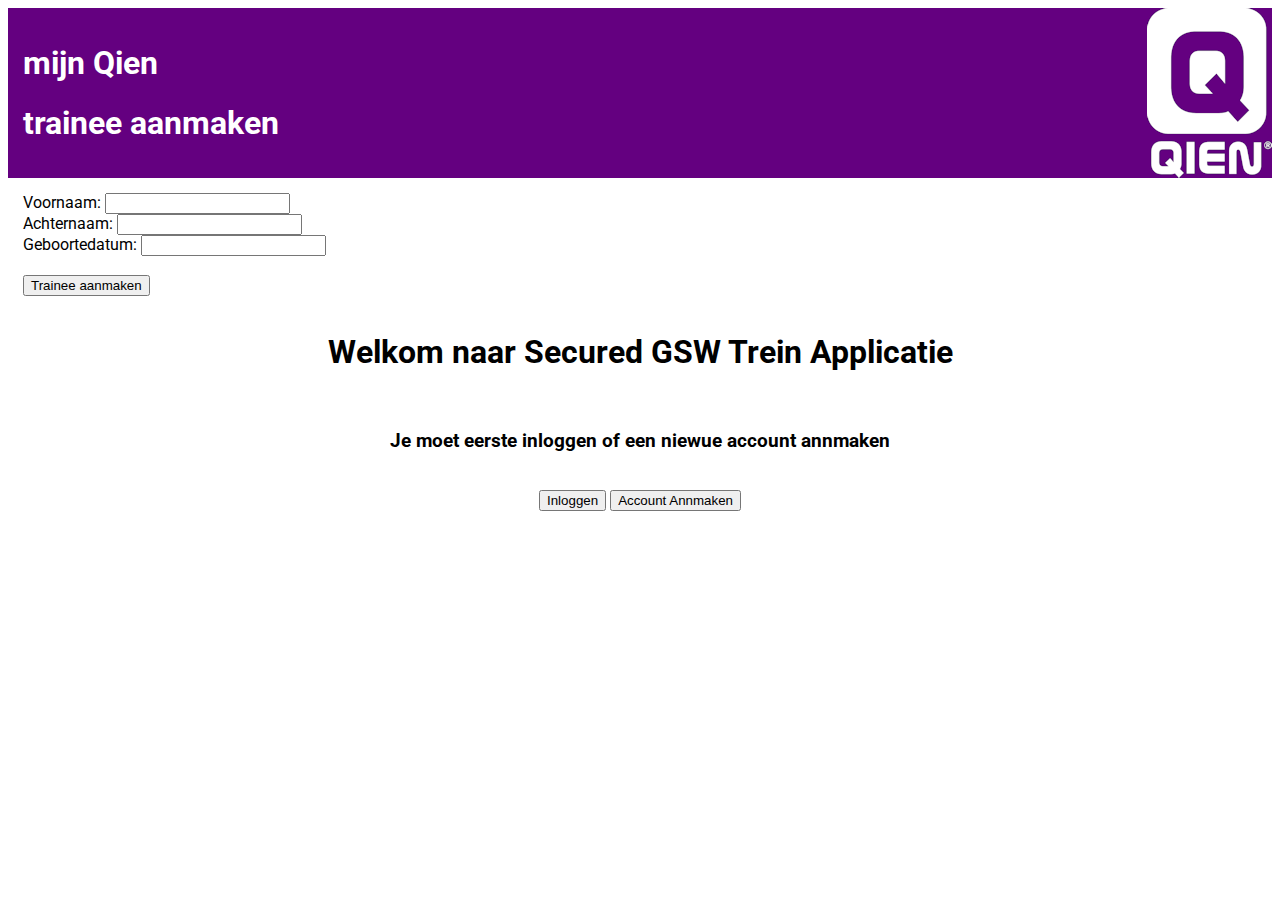
<file: index.html>
<!DOCTYPE html>
<html>

<head>
<meta name="viewport" content="width=device-width, initial-scale=1.0">
<link href="https://fonts.googleapis.com/css?family=Roboto" rel="stylesheet">
<link href="stylesheet.css" rel="stylesheet" type="text/css">
<script src="main.js"></script>
</head>
<body>

<div class="header">
  <h1>mijn Qien</h1>
  <h1>trainee aanmaken</h1>
</div>

<div class="row">

  <div class="col-6 col-s-9">

   


    <form name = "traineeinput" action="" method = "GET">    
        <div class = "container">    
            <div class = "form_group">    
                <label>Voornaam:</label>    
                <input type = "text" name = "vn" value = "" required/>    
            </div>    
            <div class = "form_group">    
                <label>Achternaam:</label>    
                <input type = "text" name = "an" value = "" required />    
            </div>    
            <div class = "form_group">    
                <label>Geboortedatum:</label>    
                <input type = "text" name = "gd" value = "" required/>    
            </div>    
           </div> 
           <br>
           <input type=button value="Trainee aanmaken" onclick=go(this.form)>   
    </form>    
  </div>
  
  </div>
</div>

<div style="text-align: center">
  <h1>Welkom naar Secured GSW Trein Applicatie</h1><br>
  <h3>Je moet eerste inloggen of een niewue account annmaken</h3><br>
  <input onclick="location.href='C:/Users/rober/Documents/Qien/Eclipse Workspace/testJan/trein.html'"  type="button" value="Inloggen"/>
  <input onclick="location.href='C:/Users/rober/Documents/Qien/Eclipse Workspace/testJan/register.html'" type="button" value="Account Annmaken"/>
</div>

</body>
</html>
</file>
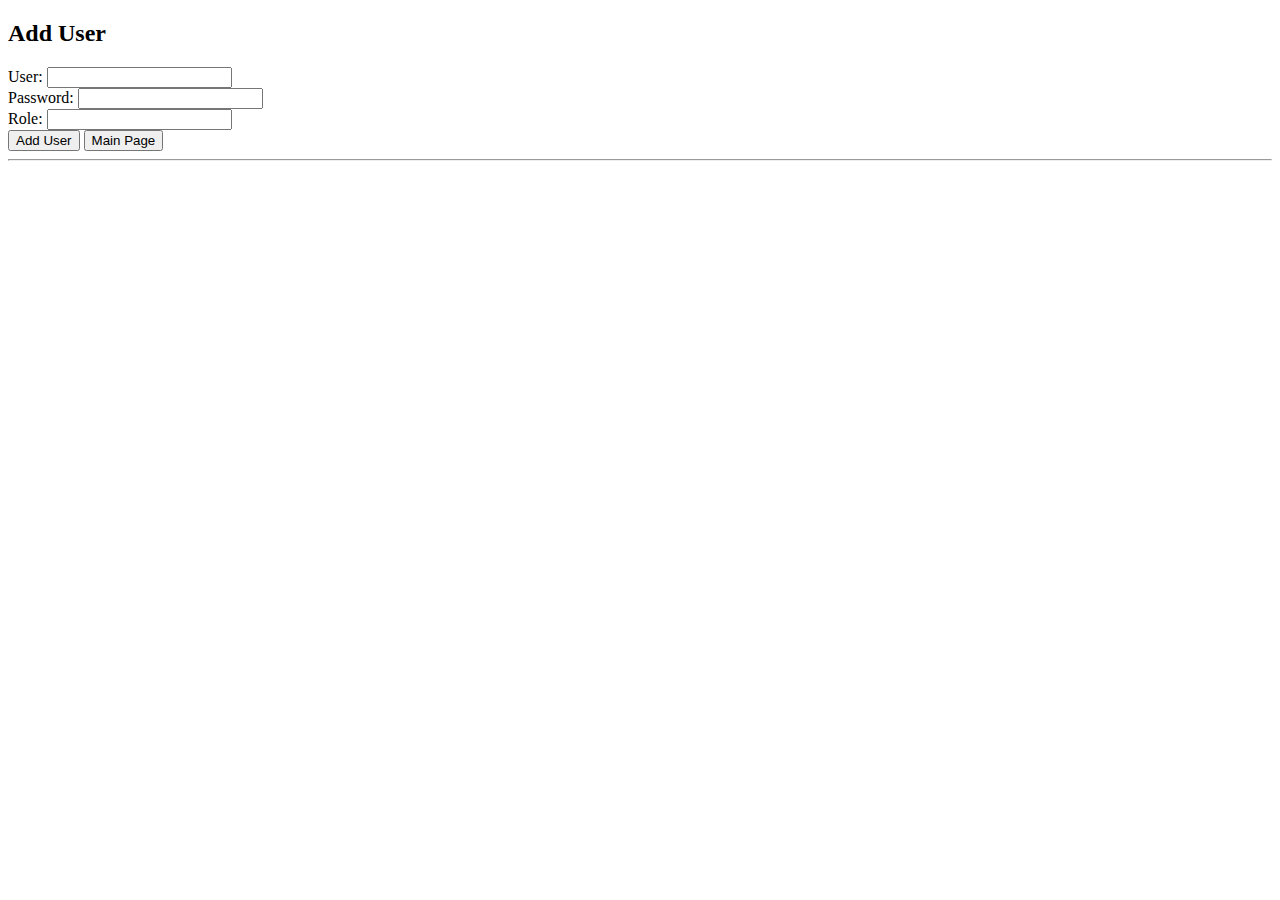
<file: register.html>
<!DOCTYPE html>

<html>
<head>
<script src="register.js"></script>
</head>

<body>
    <h2 id="header">Add User</h2>
    <div id="result"></div>
    User:     <input id="username" type='text' name='username'><br/>
    Password: <input id="password" type='password' name='password' /> <br/>
    Role:     <input id="role" type='text' name='role' /> <br/>
    <button name="addButton" onclick="addUser()">Add User</button>
    <button name="mainPage" onclick="location.href='C:/Users/rober/Documents/Qien/Eclipse Workspace/testJan/index.html'">Main Page</button>
    <hr/>
</body>

</html>
</file>
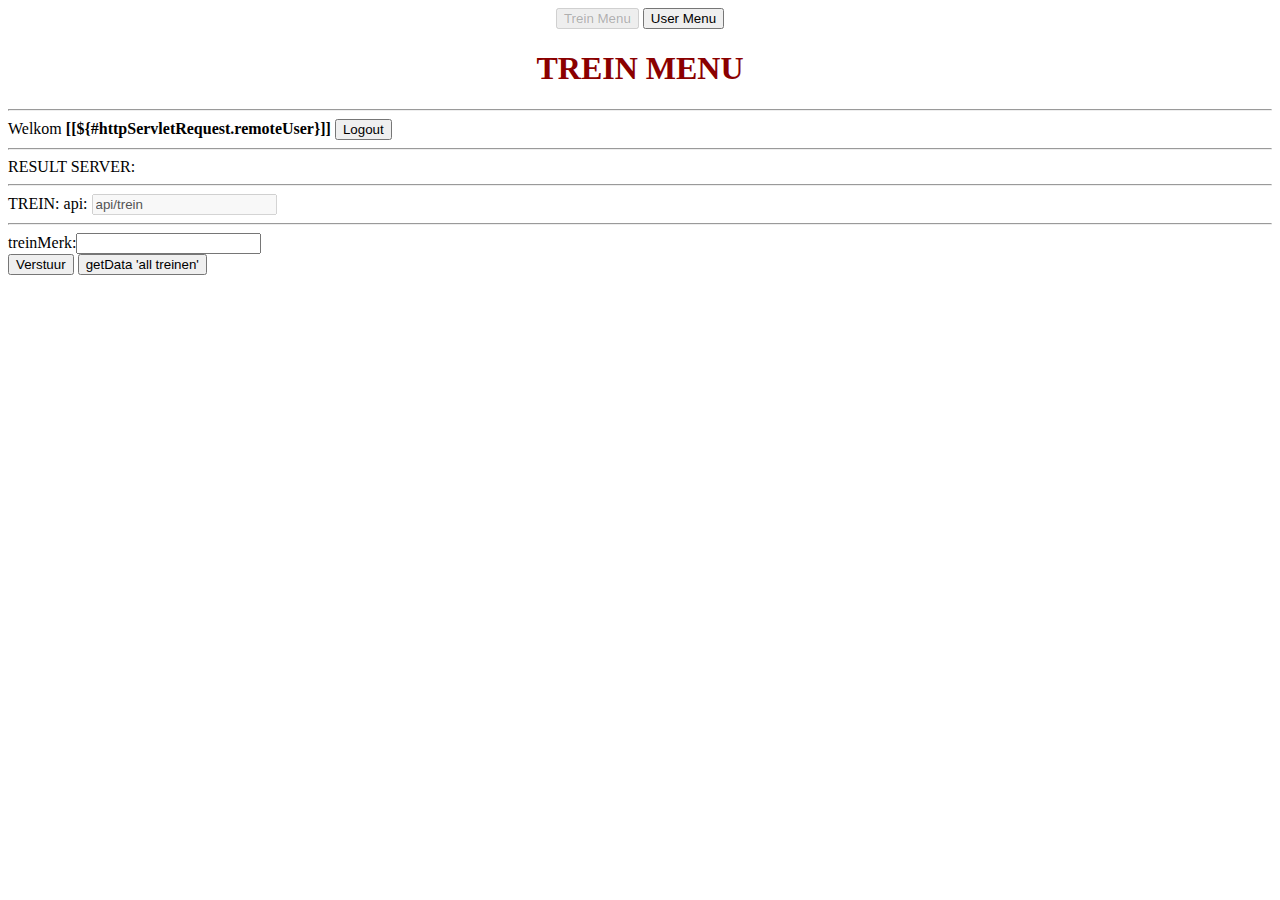
<file: trein.html>
<!DOCTYPE html>
<html>
<head>
    <script src="trein.js"></script>
</head>

<body>
    <div style="text-align: center; width: 100%">
        <button disabled="disabled" onclick="navigate('C:/Users/rober/Documents/Qien/Eclipse Workspace/testJan/trein.html')" >Trein Menu</button>
        <button onclick="navigate('C:/Users/rober/Documents/Qien/Eclipse Workspace/testJan/users.html')">User Menu</button>
        <br/>
        <h1 style="color: darkred">TREIN MENU</h1>
    </div>
    <hr/>
    Welkom <b>[[${#httpServletRequest.remoteUser}]]</b>
    <button onclick="logout()">Logout</button>
    <hr>
    RESULT SERVER: <div id=demo></div>
    <hr>
    TREIN:
    api: <input type=text id="apiUrl" value="api/trein" disabled="disabled"/><hr />
    treinMerk:<input type="text" id="treinMerk"/><br />
    <button onclick="treinVersturen()">Verstuur</button>
    <button onclick="getData(document.getElementById('apiUrl').value)">getData 'all treinen'</button>
</body>


</html>
</file>
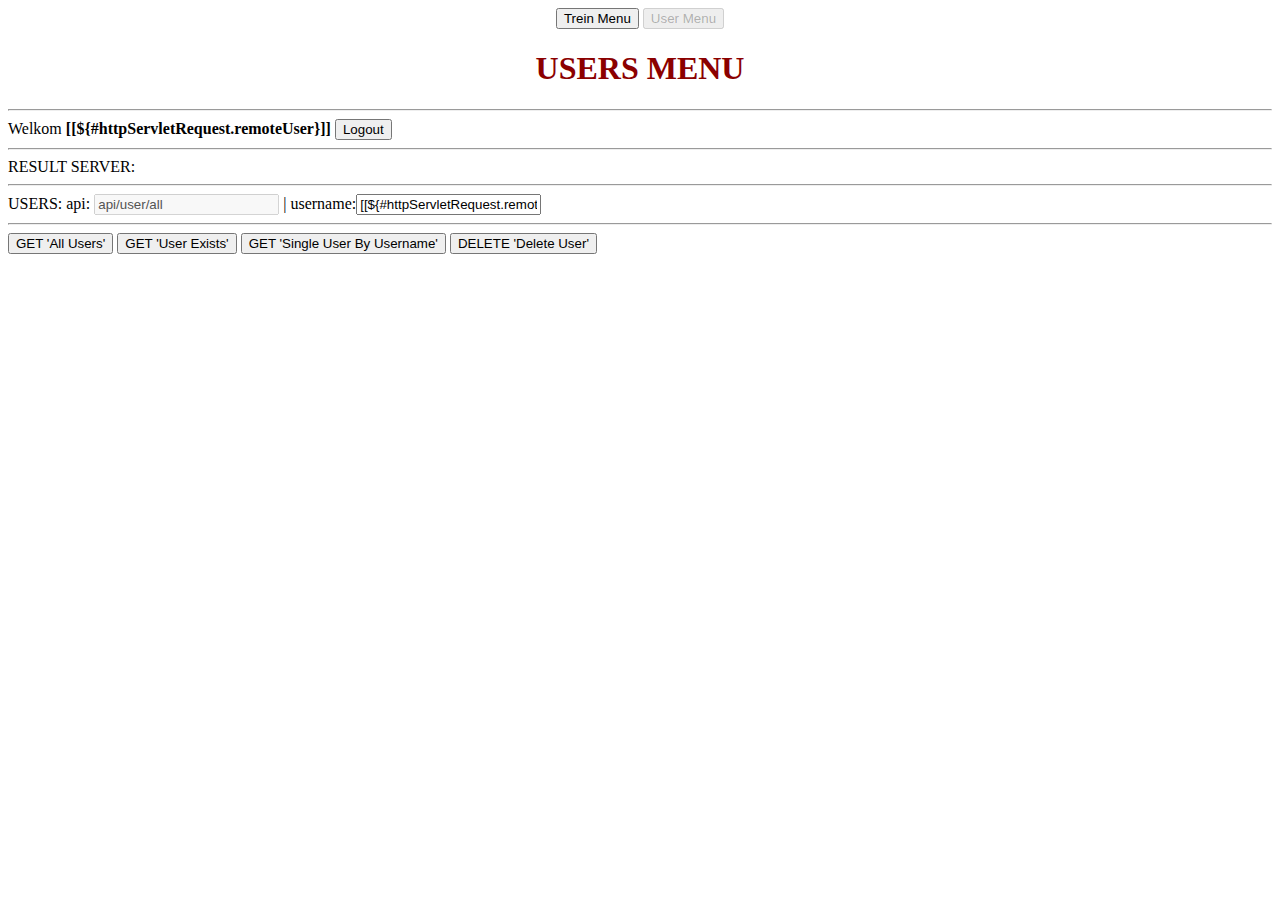
<file: users.html>
<!DOCTYPE html>
<html>

<head>
    <script src="users.js"></script>
</head>

<body onload="init()">
    
</body>
<div style="text-align: center; width: 100%">
    <button onclick="navigate('/trein')">Trein Menu</button>
    <button disabled="disabled">User Menu</button>
    <br/>
    <h1 style="color: darkred">USERS MENU</h1>
</div>
<hr/>
Welkom <b>[[${#httpServletRequest.remoteUser}]]</b>
<button onclick="logout()">Logout</button>
<hr>
RESULT SERVER: <div id=demo></div>
<hr>
USERS:
api: <input type=text id="apiUrl" value="api/user/all" disabled="disabled"/>  |
username:<input type=text id="username" /> <hr/>
<button onclick="getAllUsers()">GET 'All Users'</button>
<button onclick="isUserExist()">GET 'User Exists'</button>
<button onclick="getSingleUser()">GET 'Single User By Username'</button>
<button onclick="deleteUser()">DELETE 'Delete User'</button>

</html>
</file>
<file: stylesheet.css>
* {
  box-sizing: border-box;
}

.row::after {
  content: "";
  clear: both;
  display: table;
}

[class*="col-"] {
  float: left;
  padding: 15px;
}

html {
  font-family: "Roboto", sans-serif;
}

.header {

  background: #640080 url(logo.png) 100% 100% no-repeat;
  color: #ffffff;
  padding: 15px;
}

.menu ul {
  list-style-type: none;
  margin: 0;
  padding: 0;
}

.menu li {
  padding: 8px;
  margin-bottom: 7px;
  background-color: #f3f3f3;
  color: #000000;
  box-shadow: 0 1px 3px rgba(0,0,0,0.12), 0 1px 2px rgba(0,0,0,0.24);
}

.menu li:hover {
  background-color: #f3f3f3;
}

.aside {
  background-color: #f3f3f3;
  padding: 15px;
  color: #000000;
  text-align: center;
  font-size: 14px;
  box-shadow: 0 1px 3px rgba(0,0,0,0.12), 0 1px 2px rgba(0,0,0,0.24);
}

.footer {
  background-color: #f3f3f3;
  color: #000000;
  text-align: center;
  font-size: 12px;
  padding: 15px;
}

/* For mobile phones: */
[class*="col-"] {
  width: 100%;
}

@media only screen and (min-width: 600px) {
  /* For tablets: */
  .col-s-1 {width: 8.33%;}
  .col-s-2 {width: 16.66%;}
  .col-s-3 {width: 25%;}
  .col-s-4 {width: 33.33%;}
  .col-s-5 {width: 41.66%;}
  .col-s-6 {width: 50%;}
  .col-s-7 {width: 58.33%;}
  .col-s-8 {width: 66.66%;}
  .col-s-9 {width: 75%;}
  .col-s-10 {width: 83.33%;}
  .col-s-11 {width: 91.66%;}
  .col-s-12 {width: 100%;}
}
@media only screen and (min-width: 768px) {
  /* For desktop: */
  .col-1 {width: 8.33%;}
  .col-2 {width: 16.66%;}
  .col-3 {width: 25%;}
  .col-4 {width: 33.33%;}
  .col-5 {width: 41.66%;}
  .col-6 {width: 50%;}
  .col-7 {width: 58.33%;}
  .col-8 {width: 66.66%;}
  .col-9 {width: 75%;}
  .col-10 {width: 83.33%;}
  .col-11 {width: 91.66%;}
  .col-12 {width: 100%;}
}
</file>
